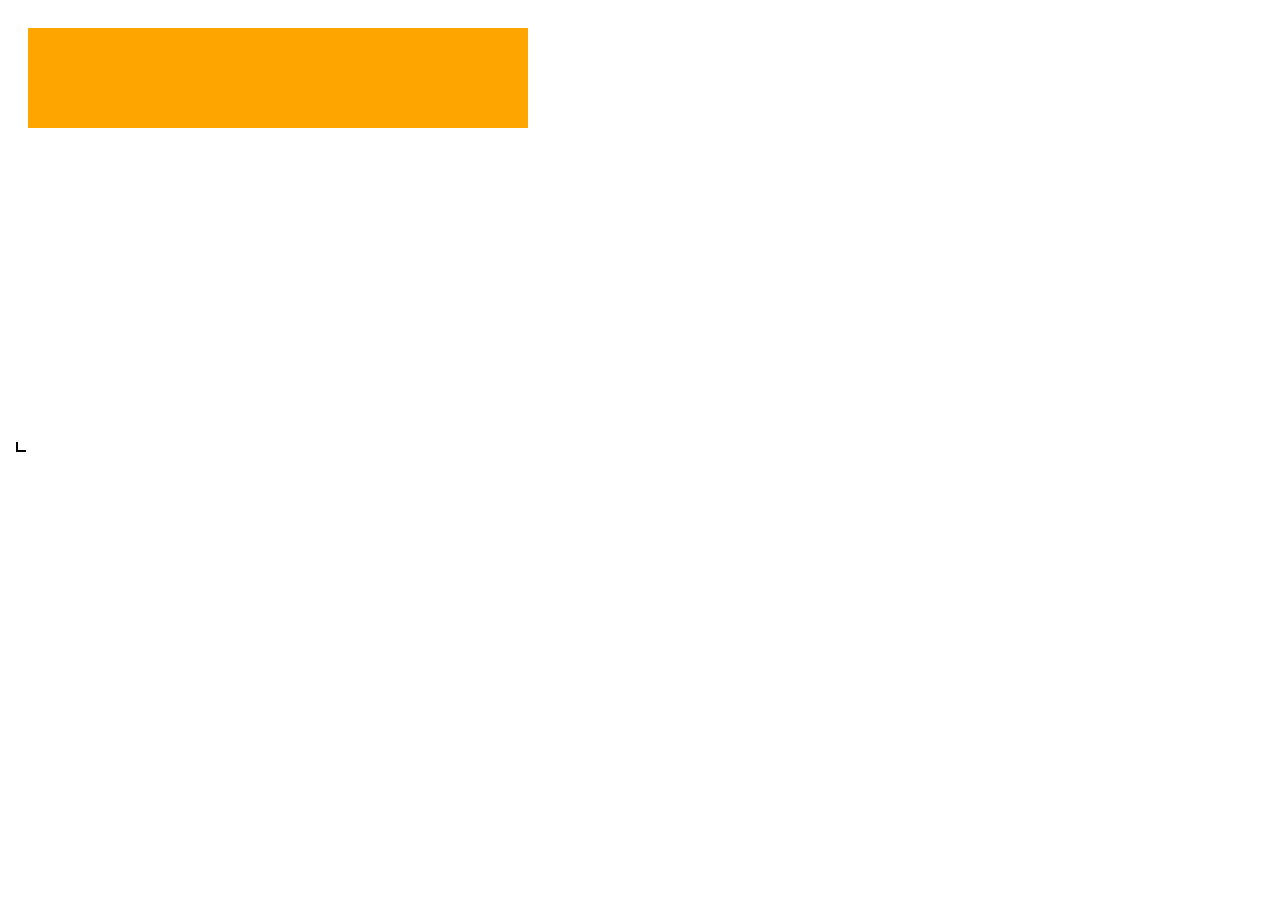
<file: seta.html>
<!DOCTYPE html>
<html lang="pt-br">
<head>
    <meta charset="UTF-8">
    <title>Seta</title>
    <style>
        body{
            padding: 20px;
        }

        .container{
            width: 500px;
            height: 100px;
            background-color: orange;
        }
        #triangulo{
            width: 10px;
            height: 10px;
            box-shadow: -2px 2px ;
            transform: rotate(45deg);
            margin: auto;
            position: absolute;

            transform: translate(-100%);
            bottom: 50%;
        }
    </style>
</head>
<body>
    <div class="container">
        <div id="triangulo">
        
    </div>

    </div>
</body>
</html>
</file>
